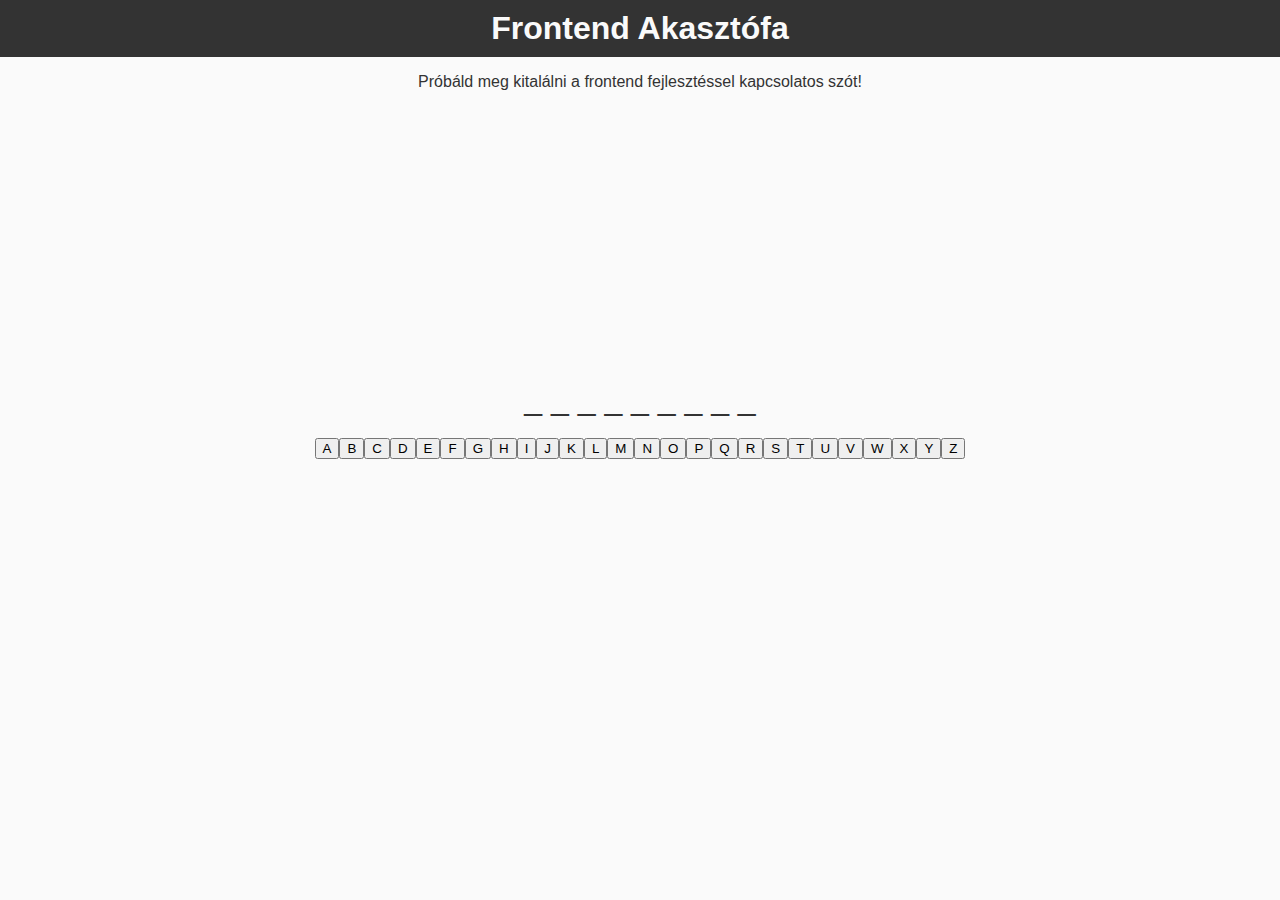
<file: hangman/index.html>
<!DOCTYPE html>
<html>
<head>
    <title>Frontend Akasztófa</title>
    <link rel="stylesheet" type="text/css" href="style.css">
    <meta charset="UTF-8">
</head>
<body>
    <h1>Frontend Akasztófa</h1>
    <p>Próbáld meg kitalálni a frontend fejlesztéssel kapcsolatos szót!</p>
    <svg id="hangman" width="200" height="250">
        <!-- Akasztófa -->
        <line id="base" x1="20" y1="230" x2="100" y2="230" style="stroke:#000;stroke-width:4" visibility="hidden" />
        <line id="post" x1="60" y1="230" x2="60" y2="50" style="stroke:#000;stroke-width:4" visibility="hidden" />
        <line id="beam" x1="60" y1="50" x2="140" y2="50" style="stroke:#000;stroke-width:4" visibility="hidden" />
        <line id="rope" x1="140" y1="50" x2="140" y2="80" style="stroke:#000;stroke-width:4" visibility="hidden" />

        <!-- Ember -->
        <circle id="head" cx="140" cy="110" r="20" style="stroke:#000;stroke-width:4;fill:#fff" visibility="hidden"/>
        <line id="body" x1="140" y1="130" x2="140" y2="180" style="stroke:#000;stroke-width:4" visibility="hidden" />
        <line id="leftArm" x1="140" y1="150" x2="110" y2="140" style="stroke:#000;stroke-width:4" visibility="hidden" />
        <line id="rightArm" x1="140" y1="150" x2="170" y2="140" style="stroke:#000;stroke-width:4" visibility="hidden" />
        <line id="leftLeg" x1="140" y1="180" x2="110" y2="210" style="stroke:#000;stroke-width:4" visibility="hidden" />
        <line id="rightLeg" x1="140" y1="180" x2="170" y2="210" style="stroke:#000;stroke-width:4" visibility="hidden" />
    </svg>
    <div id="wordSpotlight"></div>
    <div id="keyboard"></div>
    <script src="hangman.js"></script>
</body>
</html>
</file>
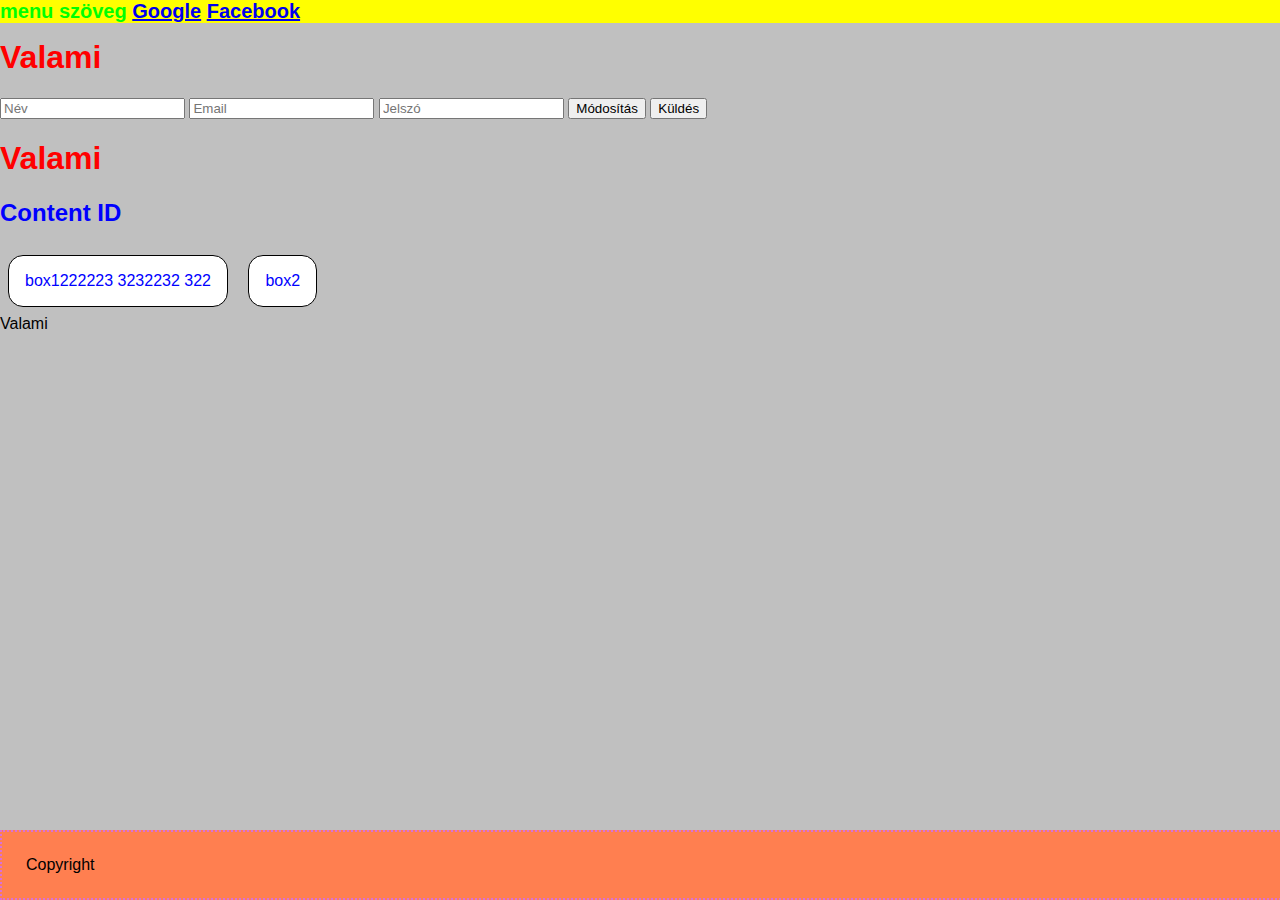
<file: practice/first.html>
<!DOCTYPE html>
<html lang="en">

<head>
    <meta charset="UTF-8">
    <meta name="viewport" content="width=device-width, initial-scale=1.0">
    <title>Bármi</title>
    <meta name="description" content="A simple HTML5 Template">
    <meta name="keywords" content="HTML, CSS, JavaScript">
    <meta name="og:picture" content="https://picsum.photos/200/300">
    <link rel="stylesheet" href="first.css">
</head>

<body>
    <div class="menu">
        menu szöveg
        <a href="https://google.com">Google</a>
        <a href="https://facebook.com">Facebook</a>
    </div>
    <div id="content">
        lorem ipsum
        <h1>Valami</h1>
        <input type="text" id="name" placeholder="Név">
        <input type="email" id="email" placeholder="Email">
        <input type="password" id="password" placeholder="Jelszó">
        <button id="modify-btn" onclick="modify()">Módosítás</button>
        <button id="send-btn">Küldés</button>
        <h1>Valami</h1>
        <h2 id="content-2">Content ID</h2>

        <div class="box">box1222223 3232232 322</div>
        <div class="box">box2</div>
    </div>
    <span>Valami</span>
    <div id="footer">
        Copyright
    </div>
    <!-- <h1>Címsor h1</h1>
        <h2>Címsor</h2>
        <h3>Címsor</h3>
        <h4>Címsor</h4>
        <h5>Címsor</h5>
        <h6>Címsor h6</h6>

        <p>Bekezdés</p>
        <p>
            Lorem ipsum dolor sit amet consectetur adipisicing elit. Laudantium eligendi itaque, reiciendis tempora debitis similique <br>
            impedit veniam exercitationem repellat, explicabo facere dolorum alias quasi, nam inventore. Incidunt <br>
            ea blanditiis reprehenderit!
        </p>

        <span>Szöveg</span> 
        <span>Szöveg2</span>
        <br> 
        <span>Szöveg3</span>

        <div>
            Szöveg - div
        </div> -->
    <script src="first.js"></script>
</body>

</html>
</file>
<file: hangman/style.css>
body {
    font-family: Arial, sans-serif;
    background-color: #fafafa;
    color: #333;
    margin: 0;
    padding: 0;
    text-align: center;
}

h1 {
    background-color: #333;
    color: #fafafa;
    padding: 10px 0;
    margin: 0;
}

#wordSpotlight {
    font-size: 2em;
    margin-top: 20px;
}

#keyboard {
    margin-top: 20px;
}
</file>
<file: practice/first.css>
body {
    background: #c0c0c0;
    font-family: 'Segoe UI', Tahoma, Geneva, Verdana, sans-serif;
    margin: 0;
    padding: 0;
}

.menu {
    color: #00ff00;
    background: rgba(255, 255, 0);
    font-size: 20px;
    font-weight: bold;
    position: fixed;
    top: 0;
    width: 100%;
}

#content {
    color: blue;
}

#content > h1 {
    color: red;
}

#footer {
    position: fixed;
    bottom: 0;
    width: 100%;
    background: coral;
    margin-top: 16px;
    padding: 24px;
    border: 2px dotted orchid;
}

.box {
    background: white;
    border: 1px solid black;
    border-radius: 15px;
    padding: 16px;
    margin: 8px;
    display: inline-block;
}
</file>
